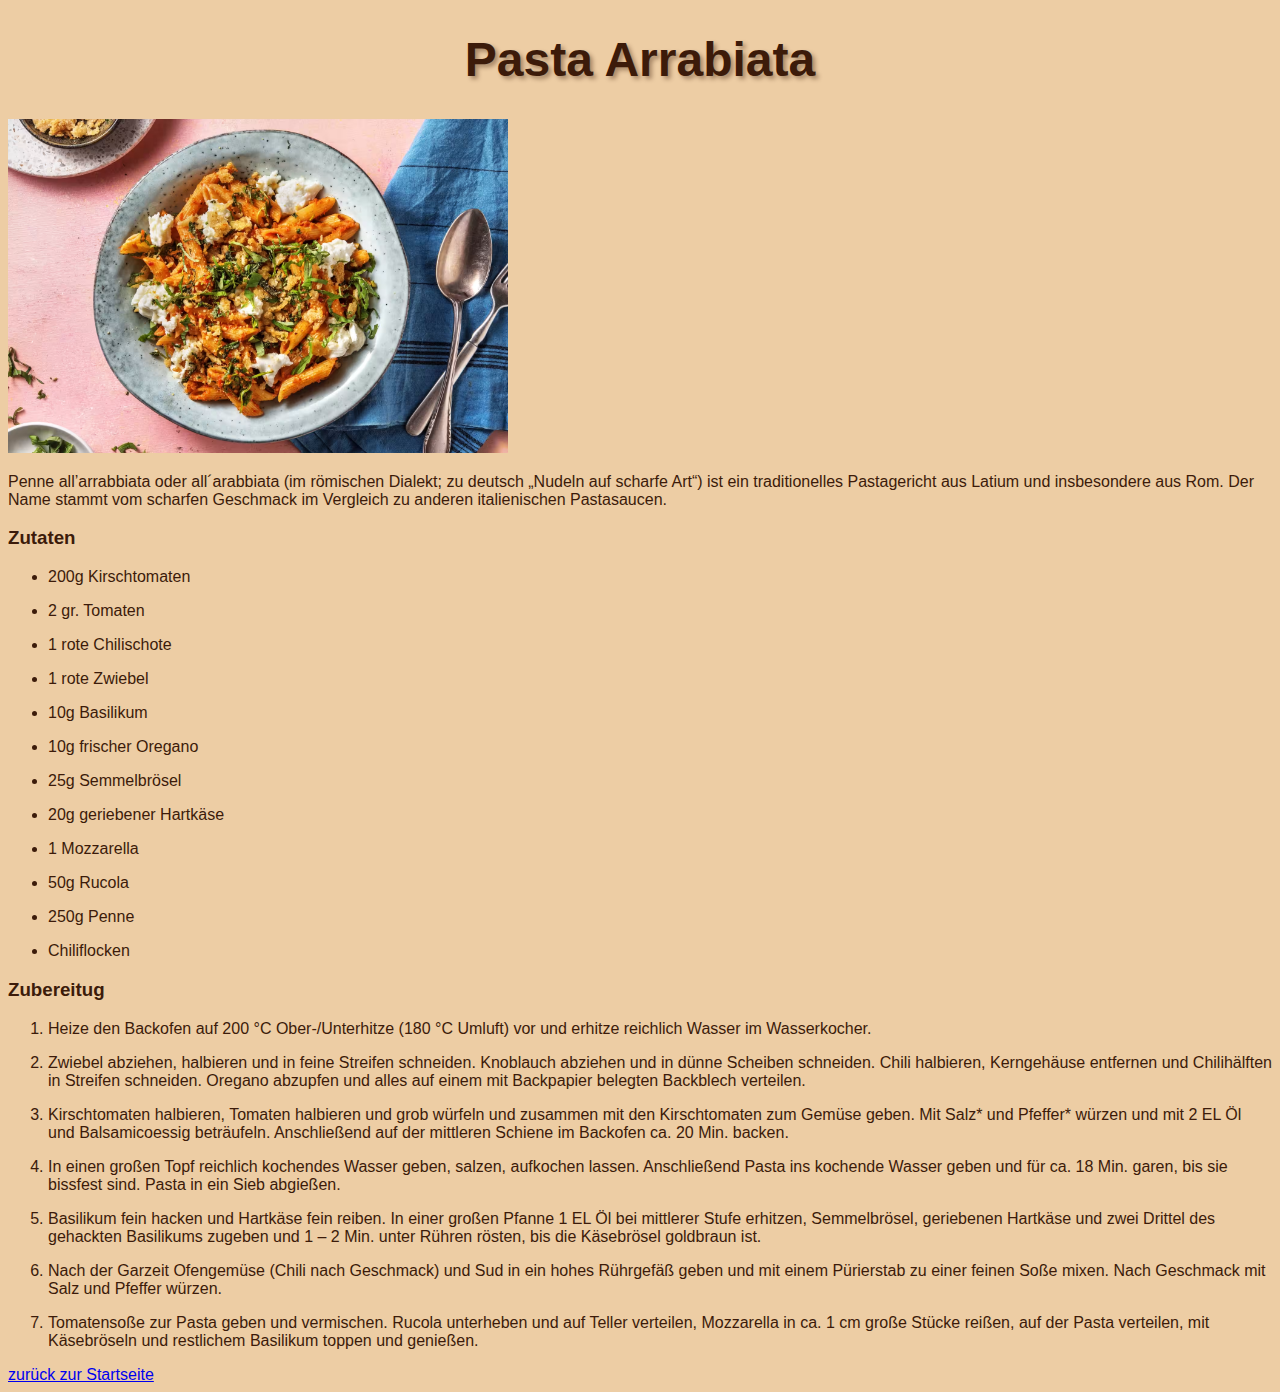
<file: recipes/arrabiata.html>
<!DOCTYPE html>
<html lang="en">
<head>
    <meta charset="UTF-8">
    <meta name="viewport" content="width=device-width, initial-scale=1.0">
    <title>Document</title>
    <link rel="stylesheet" href="../style.css">
</head>
<body>
    <div class="headline"><h1>Pasta Arrabiata</h1></div>
    <img src="../img/arra.jpeg" alt="dish of pasta" style="width: 500px; height: auto;">
    
    <p>Penne all’arrabbiata oder all´arabbiata (im römischen Dialekt; zu deutsch „Nudeln auf scharfe Art“) ist ein traditionelles Pastagericht aus Latium und insbesondere aus Rom. Der Name stammt vom scharfen Geschmack im Vergleich zu anderen italienischen Pastasaucen.</p>

    <h3>Zutaten</h3>
    <ul>
        <li><p>200g Kirschtomaten</p></li>
        <li><p>2 gr. Tomaten</p></li>
        <li><p>1 rote Chilischote</p></li>
        <li><p>1 rote Zwiebel</p></li>
        <li><p>10g Basilikum</p></li>
        <li><p>10g frischer Oregano</p></li>
        <li><p>25g Semmelbrösel</p></li>
        <li><p>20g geriebener Hartkäse</p></li>
        <li><p>1 Mozzarella</p></li>
        <li><p>50g Rucola</p></li>
        <li><p>250g Penne</p></li>
        <li><p>Chiliflocken</p></li>

    </ul>

    <h3>Zubereitug</h3>
    <ol>
        <li><p>Heize den Backofen auf 200 °C Ober-/Unterhitze (180 °C Umluft) vor und erhitze reichlich Wasser im Wasserkocher.</p></li>
        <li><p>Zwiebel abziehen, halbieren und in feine Streifen schneiden. Knoblauch abziehen und in dünne Scheiben schneiden. Chili halbieren, Kerngehäuse entfernen und Chilihälften in Streifen schneiden. Oregano abzupfen und alles auf einem mit Backpapier belegten Backblech verteilen.</p></li>
        <li><p>Kirschtomaten halbieren, Tomaten halbieren und grob würfeln und zusammen mit den Kirschtomaten zum Gemüse geben. Mit Salz* und Pfeffer* würzen und mit 2 EL Öl und Balsamicoessig beträufeln. Anschließend auf der mittleren Schiene im Backofen ca. 20 Min. backen.</p></li>
        <li><p>In einen großen Topf reichlich kochendes Wasser geben, salzen, aufkochen lassen. Anschließend Pasta ins kochende Wasser geben und für ca. 18 Min. garen, bis sie bissfest sind. Pasta in ein Sieb abgießen.</p></li>
        <li><p>Basilikum fein hacken und Hartkäse fein reiben. In einer großen Pfanne 1 EL Öl bei mittlerer Stufe erhitzen, Semmelbrösel, geriebenen Hartkäse und zwei Drittel des gehackten Basilikums zugeben und 1 – 2 Min. unter Rühren rösten, bis die Käsebrösel goldbraun ist.</p></li>
        <li><p>Nach der Garzeit Ofengemüse (Chili nach Geschmack) und Sud in ein hohes Rührgefäß geben und mit einem Pürierstab zu einer feinen Soße mixen. Nach Geschmack mit Salz und Pfeffer würzen.</p></li>
        <li><p>Tomatensoße zur Pasta geben und vermischen. Rucola unterheben und auf Teller verteilen, Mozzarella in ca. 1 cm große Stücke reißen, auf der Pasta verteilen, mit Käsebröseln und restlichem Basilikum toppen und genießen.</p></li>
        
    </ol>

    <a href="../index.html">zurück zur Startseite</a>
</body>
</html>
</file>
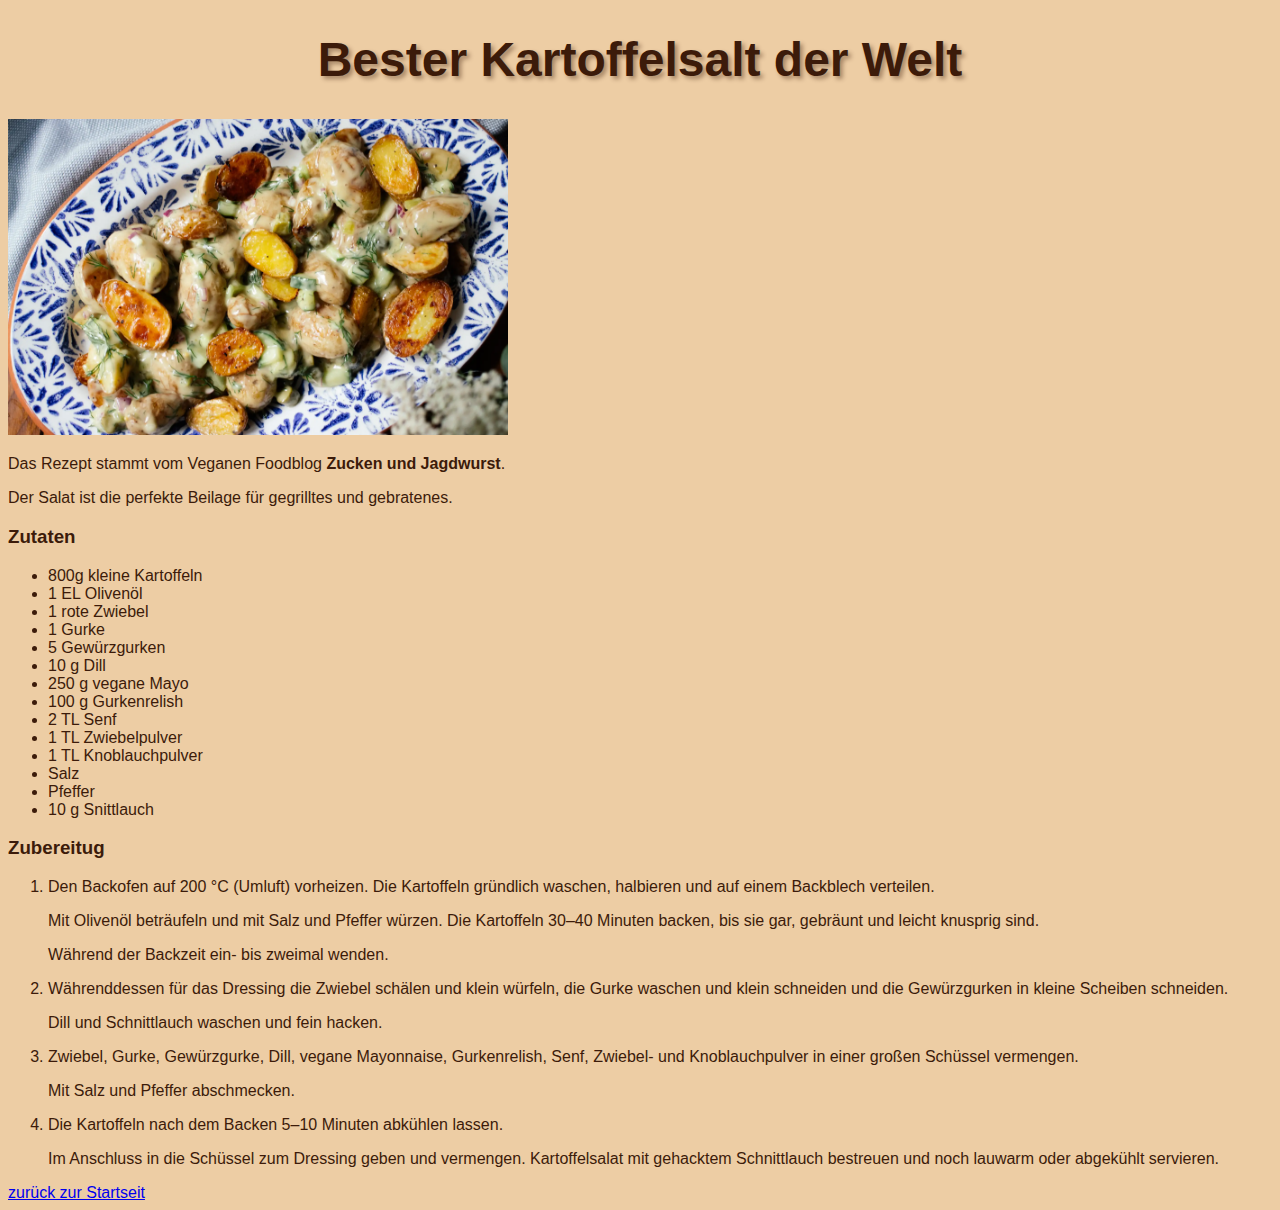
<file: recipes/kartoffelsalat.html>
<!DOCTYPE html>
<html lang="en">
<head>
    <meta charset="UTF-8">
    <meta name="viewport" content="width=device-width, initial-scale=1.0">
    <title>Document</title>
    <link rel="stylesheet" href="../style.css">
</head>
<body>
    <div class="headline"><h1>Bester Kartoffelsalt der Welt</h1></div>

    <img src="../img/kartoffelsalat.jpeg" alt="plate with potato salad" style="width: 500px; height: auto;">
    
    <p>Das Rezept stammt vom Veganen Foodblog <strong>Zucken und Jagdwurst</strong>.</p>
    <p>Der Salat ist die perfekte Beilage für gegrilltes und gebratenes.</p>
    <p></p>
    
    <h3>Zutaten</h3>
    <ul>
        <li>800g kleine Kartoffeln</li>
        <li>1 EL Olivenöl</li>
        
        <li>1 rote Zwiebel</li>
        <li>1 Gurke</li>
        <li>5 Gewürzgurken</li>
        <li>10 g Dill</li>
        <li>250 g vegane Mayo</li>
        <li>100 g Gurkenrelish</li>
        <li>2 TL Senf</li>
        <li>1 TL Zwiebelpulver</li>
        <li>1 TL Knoblauchpulver</li>
        <li>Salz</li>
        <li>Pfeffer</li>
        <li>10 g Snittlauch</li>
       
    </ul>

    <h3>Zubereitug</h3>
    <ol>
        <li>
            <p>Den Backofen auf 200 °C (Umluft) vorheizen. Die Kartoffeln gründlich waschen, halbieren und auf einem Backblech verteilen.</p>
            <p>Mit Olivenöl beträufeln und mit Salz und Pfeffer würzen. Die Kartoffeln 30–40 Minuten backen, bis sie gar, gebräunt und leicht knusprig sind.</p>
            <p>Während der Backzeit ein- bis zweimal wenden.</p>
        </li>
        
        <li>
            <p>Währenddessen für das Dressing die Zwiebel schälen und klein würfeln, die Gurke waschen und klein schneiden und die Gewürzgurken in kleine Scheiben schneiden.</p>
            <p>Dill und Schnittlauch waschen und fein hacken.</p>
        </li>
        
        <li>
            <p>Zwiebel, Gurke, Gewürzgurke, Dill, vegane Mayonnaise, Gurkenrelish, Senf, Zwiebel- und Knoblauchpulver in einer großen Schüssel vermengen.</p> 
            <p>Mit Salz und Pfeffer abschmecken.</p>
        </li>
        
        <li><p>Die Kartoffeln nach dem Backen 5–10 Minuten abkühlen lassen.</p> 
        <p>Im Anschluss in die Schüssel zum Dressing geben und vermengen. Kartoffelsalat mit gehacktem Schnittlauch bestreuen und noch lauwarm oder abgekühlt servieren.</p>
        </li>
    
    </ol>

<a href="../index.html">zurück zur Startseit</a>

</body>
</html>
</file>
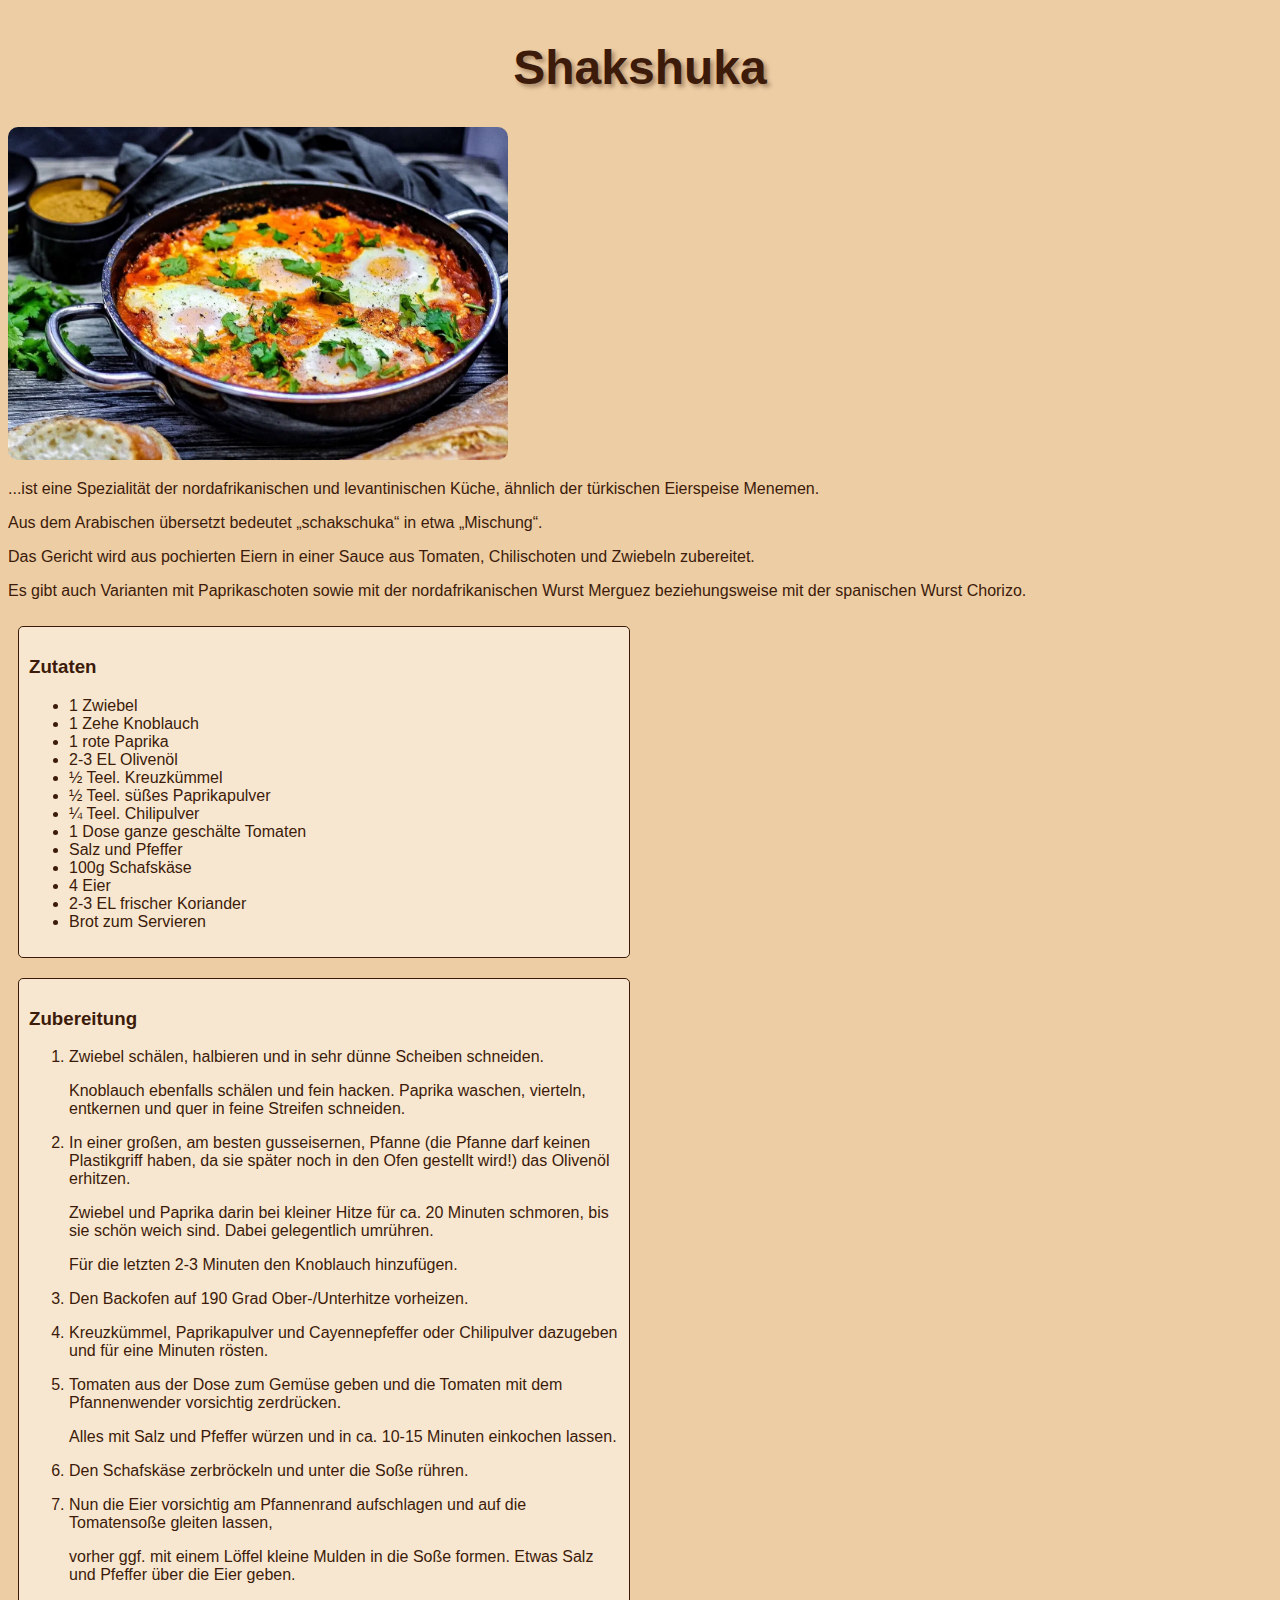
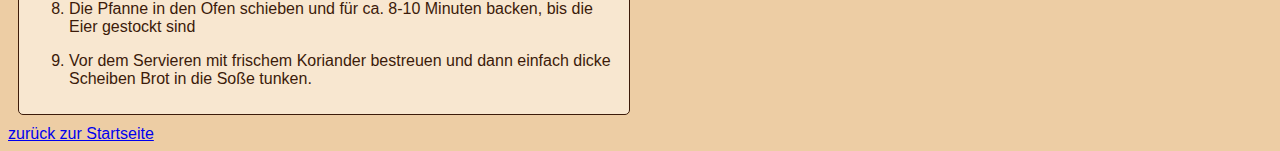
<file: recipes/shakshuka.html>
<!DOCTYPE html>
<html lang="en">
    <head>
        <meta charset="UTF-8">
        <meta name="viewport" content="width=device-width, initial-scale=1.0">
        <title>Document</title>
        <link rel="stylesheet" href="../style.css">
    </head>
    <body>
    <div claas="container">
        <div class="container01">
            <div class="headline"><h1>Shakshuka</h1></div>
            <img class="right" src="../img/shakshuka.WEBP" alt="shakshuka" style="width: 500px; height: auto; border-radius: 10px;">
            <p>...ist eine Spezialität der nordafrikanischen und levantinischen Küche, ähnlich der türkischen Eierspeise Menemen.</p>
            <p>Aus dem Arabischen übersetzt bedeutet „schakschuka“ in etwa „Mischung“.</p>
            <p>Das Gericht wird aus pochierten Eiern in einer Sauce aus Tomaten, Chilischoten und Zwiebeln zubereitet.</p>
            <p>Es gibt auch Varianten mit Paprikaschoten sowie mit der nordafrikanischen Wurst Merguez beziehungsweise mit der spanischen Wurst Chorizo.</p>
            <div class="zutaten">
            <h3>Zutaten</h3>
            <ul>
                <li>1 Zwiebel</li>
                <li>1 Zehe Knoblauch</li>
                <li>1 rote Paprika</li>
                <li>2-3 EL Olivenöl</li>
                <li>½ Teel. Kreuzkümmel</li>
                <li>½ Teel. süßes Paprikapulver</li>
                <li>¼ Teel. Chilipulver</li>
                <li>1 Dose ganze geschälte Tomaten</li>
                <li>Salz und Pfeffer</li>
                <li>100g Schafskäse</li>
                <li>4 Eier</li>
                <li>2-3 EL frischer Koriander</li>
                <li>Brot zum Servieren</li>
            </ul>    
            </div>
            <div class="zubereitung">
            <h3>Zubereitung</h3>
            <ol>
                <li><p>Zwiebel schälen, halbieren und in sehr dünne Scheiben schneiden.</p>
                    <p>Knoblauch ebenfalls schälen und fein hacken. Paprika waschen, vierteln, entkernen und quer in feine Streifen schneiden.</p> </li>
                    <li><p>In einer großen, am besten gusseisernen, Pfanne (die Pfanne darf keinen Plastikgriff 
                        haben, da sie später noch in den Ofen gestellt wird!) das Olivenöl erhitzen.</p>
                        <p>Zwiebel und Paprika darin bei kleiner Hitze für ca. 20 Minuten schmoren, bis sie schön weich sind. Dabei gelegentlich umrühren.</p>
                        <p>Für die letzten 2-3 Minuten den Knoblauch hinzufügen.</p></li>
                        <li><p>Den Backofen auf 190 Grad Ober-/Unterhitze vorheizen.</p></li>
                        <li><p>Kreuzkümmel, Paprikapulver und Cayennepfeffer oder Chilipulver dazugeben und für eine Minuten rösten.</p></li>
                        <li><p>Tomaten aus der Dose zum Gemüse geben und die Tomaten mit dem Pfannenwender vorsichtig   zerdrücken.</p>
                            <p>Alles mit Salz und Pfeffer würzen und in ca. 10-15 Minuten einkochen lassen.</p></li>
                            <li><p>Den Schafskäse zerbröckeln und unter die Soße rühren.</p></li>
                            <li><p>Nun die Eier vorsichtig am Pfannenrand aufschlagen und auf die Tomatensoße gleiten lassen,</p>
                                <p>vorher ggf. mit einem Löffel kleine Mulden in die Soße formen. Etwas Salz und Pfeffer über die Eier geben.</p></li>
                                <li><p>Die Pfanne in den Ofen schieben und für ca. 8-10 Minuten backen, bis die Eier gestockt sind</p></li>
                                <li><p>Vor dem Servieren mit frischem Koriander bestreuen und dann einfach dicke Scheiben Brot in die Soße tunken.</p></li>
                            </ol>
            </div>
        </div>
    </div>
                <a href="../index.html">zurück zur Startseite</a>
            </body>
            </html>
</file>
<file: style.css>
body {
    font-family: Helvetica condensed, Helvetica, Verdana, sans-serif;
    color: #3c1b0a;
    background-color: #edcda4;
}

.container {
    width: 1100px;
    margin: 0 auto;
}

.links {
    display: inline-block;
    box-sizing: border-box;
    margin: 2em;
    padding: 0.5em;
}

.headline {
    text-align: center;
    font-size: 24px;
    text-shadow: 3px 3px 4px #3c1b0a64;
    margin-bottom: 20px;
}

.container01 {
    overflow: hidden;
}

.zutaten, .zubereitung {
    width: calc(50% - 20px);
    padding: 10px;
    margin: 10px;
    background-color: #f8e7d0;
    border: 1px solid #3c1b0a;
    border-radius: 5px;
    display: inline-block;
    box-sizing: border-box;
}

.zutaten {
    
    margin-right: 10px;

}
</file>
